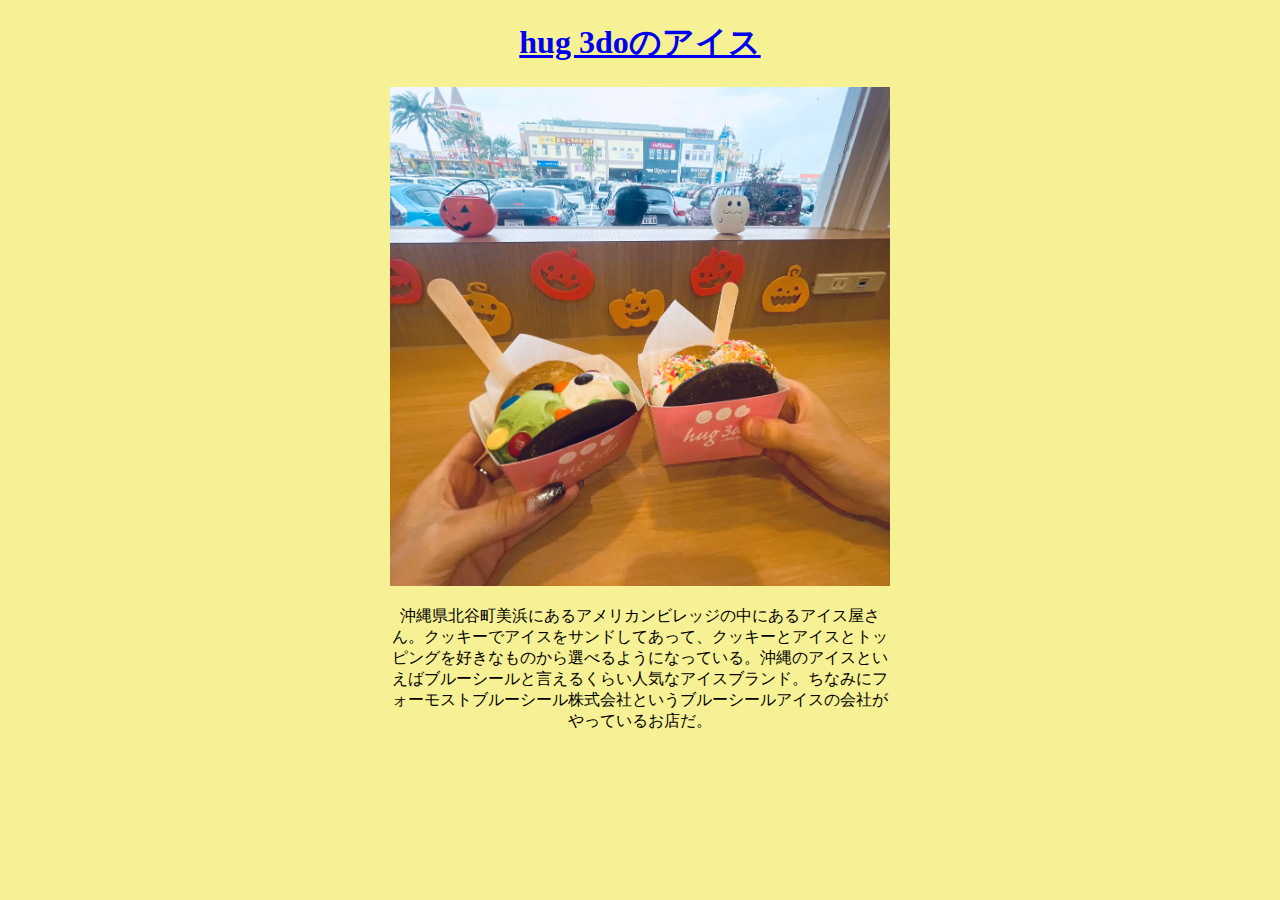
<file: index05.html>
<!DOCTYPE html>
<html lang="ja">

<head>
  <meta charset="UTF-8">
  <meta name="viewport" content="width=device-width, initial-scale=1.0">
  <title>JavaScript okinawa memory</title>
  <link rel="stylesheet" href="style.css">
  <script src="script.js" defer></script>
</head>

<body>
  <header>
    <h1><a href="index.html">hug 3doのアイス</a></h1>

  </header>
  <main>
  
    <div class="container">
        <div class="img-item"><img src="images/img04.png" alt="hug 3doのアイス">
          <p>沖縄県北谷町美浜にあるアメリカンビレッジの中にあるアイス屋さん。クッキーでアイスをサンドしてあって、クッキーとアイスとトッピングを好きなものから選べるようになっている。沖縄のアイスといえばブルーシールと言えるくらい人気なアイスブランド。ちなみにフォーモストブルーシール株式会社というブルーシールアイスの会社がやっているお店だ。</p>
        </div>
      </div>

  </main>
  <footer>
  </footer>
</body>

</html>
</file>
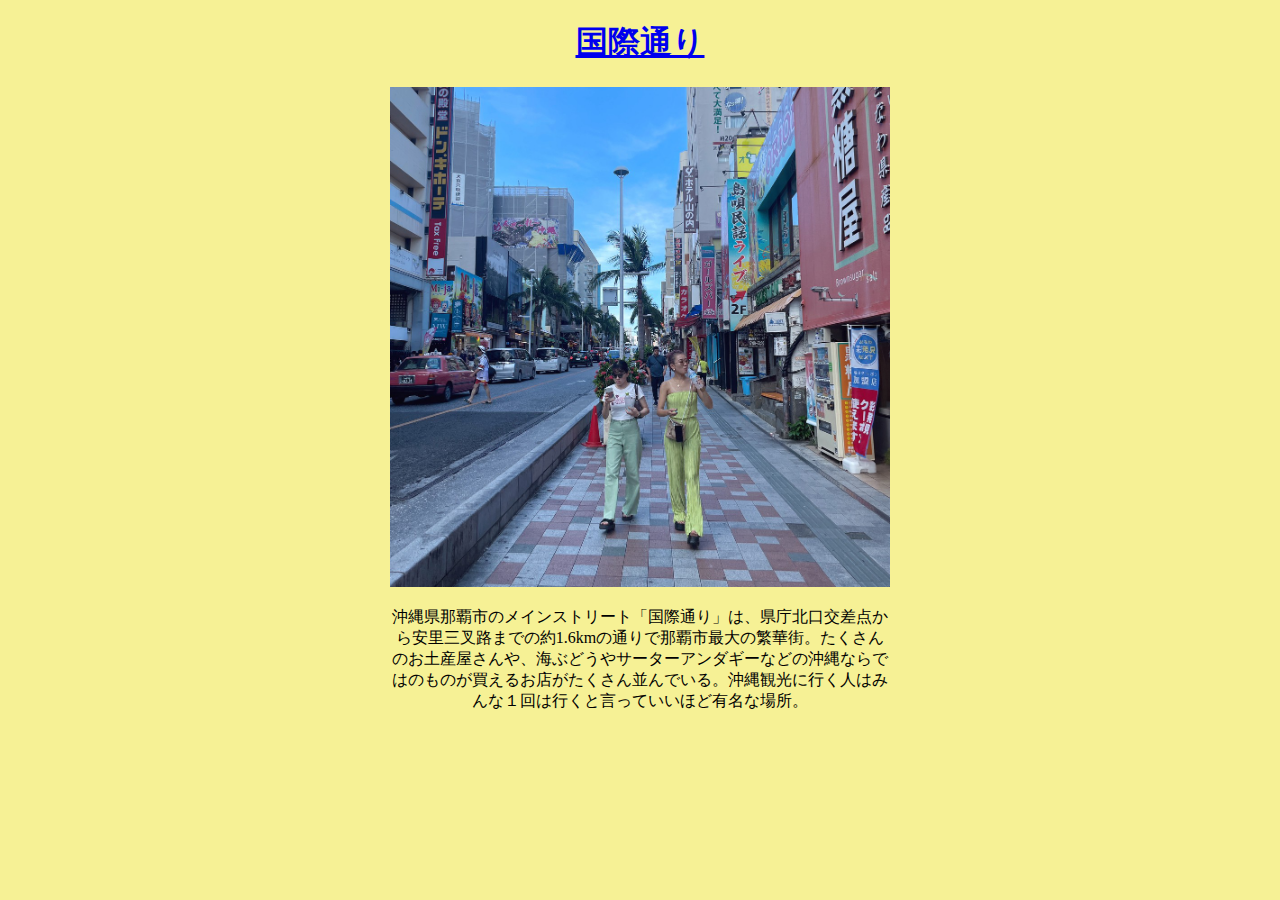
<file: index06.html>
<!DOCTYPE html>
<html lang="ja">

<head>
  <meta charset="UTF-8">
  <meta name="viewport" content="width=device-width, initial-scale=1.0">
  <title>JavaScript okinawa memory</title>
  <link rel="stylesheet" href="style.css">
  <script src="script.js" defer></script>
</head>

<body>
  <header>
    <h1><a href="index.html">国際通り</a></h1>

  </header>
  <main>
  
    <div class="container">
        <div class="img-item"><img src="images/img05.png" alt="国際通り">
          <p>沖縄県那覇市のメインストリート「国際通り」は、県庁北口交差点から安里三叉路までの約1.6kmの通りで那覇市最大の繁華街。たくさんのお土産屋さんや、海ぶどうやサーターアンダギーなどの沖縄ならではのものが買えるお店がたくさん並んでいる。沖縄観光に行く人はみんな１回は行くと言っていいほど有名な場所。</p>
        </div>
      </div>

  </main>
  <footer>
  </footer>
</body>

</html>
</file>
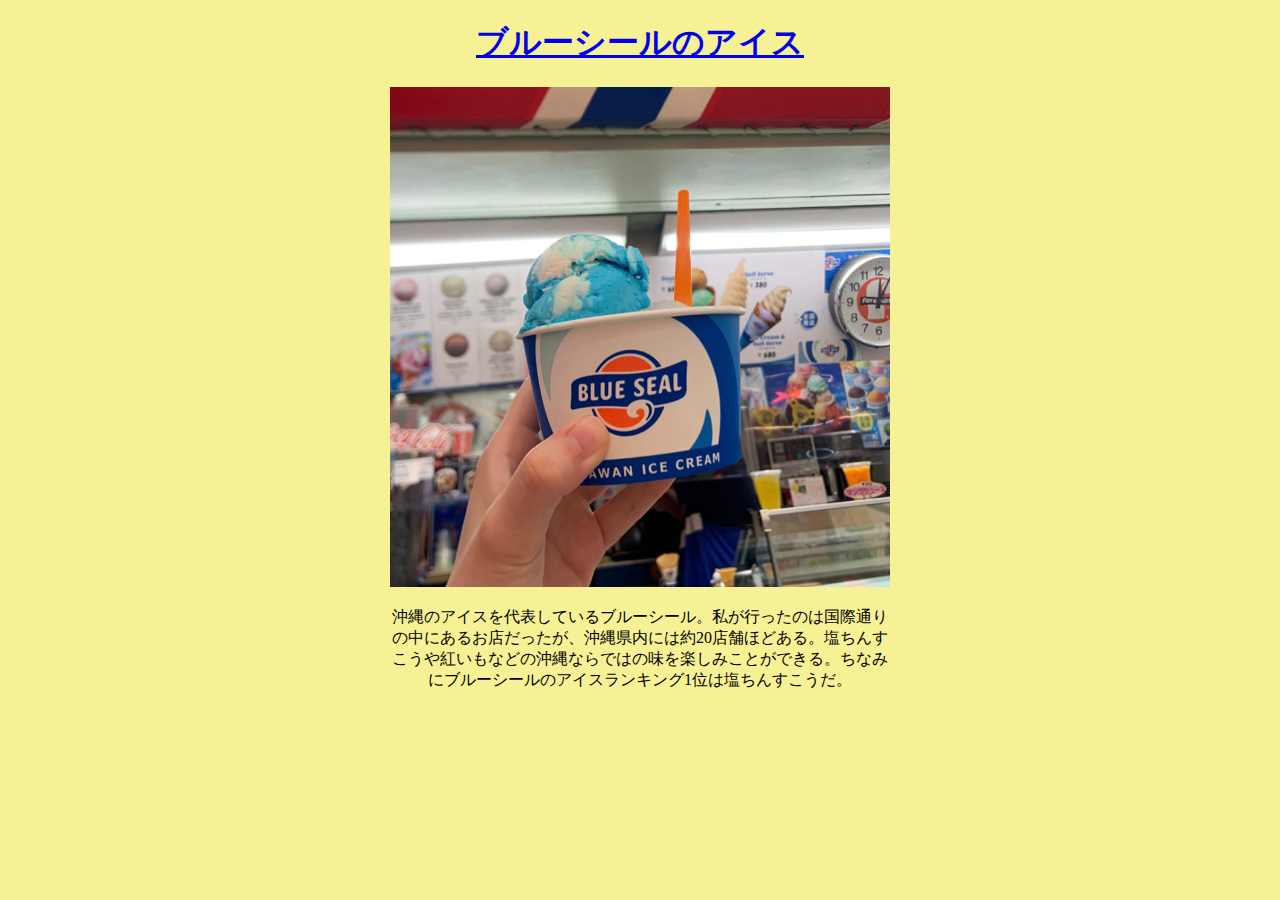
<file: index08.html>
<!DOCTYPE html>
<html lang="ja">

<head>
  <meta charset="UTF-8">
  <meta name="viewport" content="width=device-width, initial-scale=1.0">
  <title>JavaScript okinawa memory</title>
  <link rel="stylesheet" href="style.css">
  <script src="script.js" defer></script>
</head>

<body>
  <header>
    <h1><a href="index.html">ブルーシールのアイス</a></h1>

  </header>
  <main>
  
    <div class="container">
        <div class="img-item"><img src="images/img07.png" alt="ブルーシールのアイス">
          <p>沖縄のアイスを代表しているブルーシール。私が行ったのは国際通りの中にあるお店だったが、沖縄県内には約20店舗ほどある。塩ちんすこうや紅いもなどの沖縄ならではの味を楽しみことができる。ちなみにブルーシールのアイスランキング1位は塩ちんすこうだ。</p>
        </div>
      </div>

  </main>
  <footer>
  </footer>
</body>

</html>
</file>
<file: style.css>
@charset "UTF-8";
body{
  background: #f6f195;
}
h1 {
    text-align: center;
    background: #f6f195;
  }
  div {
    background: #f6f195;
  }

  #gallery {
    display: grid;
    max-width: 1000px;
    margin: auto;
    grid-template-columns: 1fr 1fr 1fr;
    gap: 20px;
  }
  
  .container {
    max-width:500px;
    margin: auto;
  }

  .img-item {
    opacity: 0;
    filter: blur(10px);
    width: 100%;
  }
  
  .img-item img {
    width: 100%;
    height: auto;
  }
  
  .img-item p {
    text-align: center;
  }
  

  footer {
    text-align: center;
    color: #EEE;
  }
  .slide-in {
    opacity: 0;
  }

  #loading {
    transition: all 3s; /*ローディングにかかる時間*/
    background-color: #FFF;
    z-index: 999;
    position: fixed;
    inset: 0;
    display: flex;
    justify-content: center;
    align-items: center;
    flex-direction: column; 
  }
  
  .loading-text {
    font-weight: bold;
    text-align: center;
  }
  
  .spin {
    width: 64px;
    height: auto;
  }
  
  .loaded {
    opacity: 0;
    visibility: hidden;
  }
</file>
